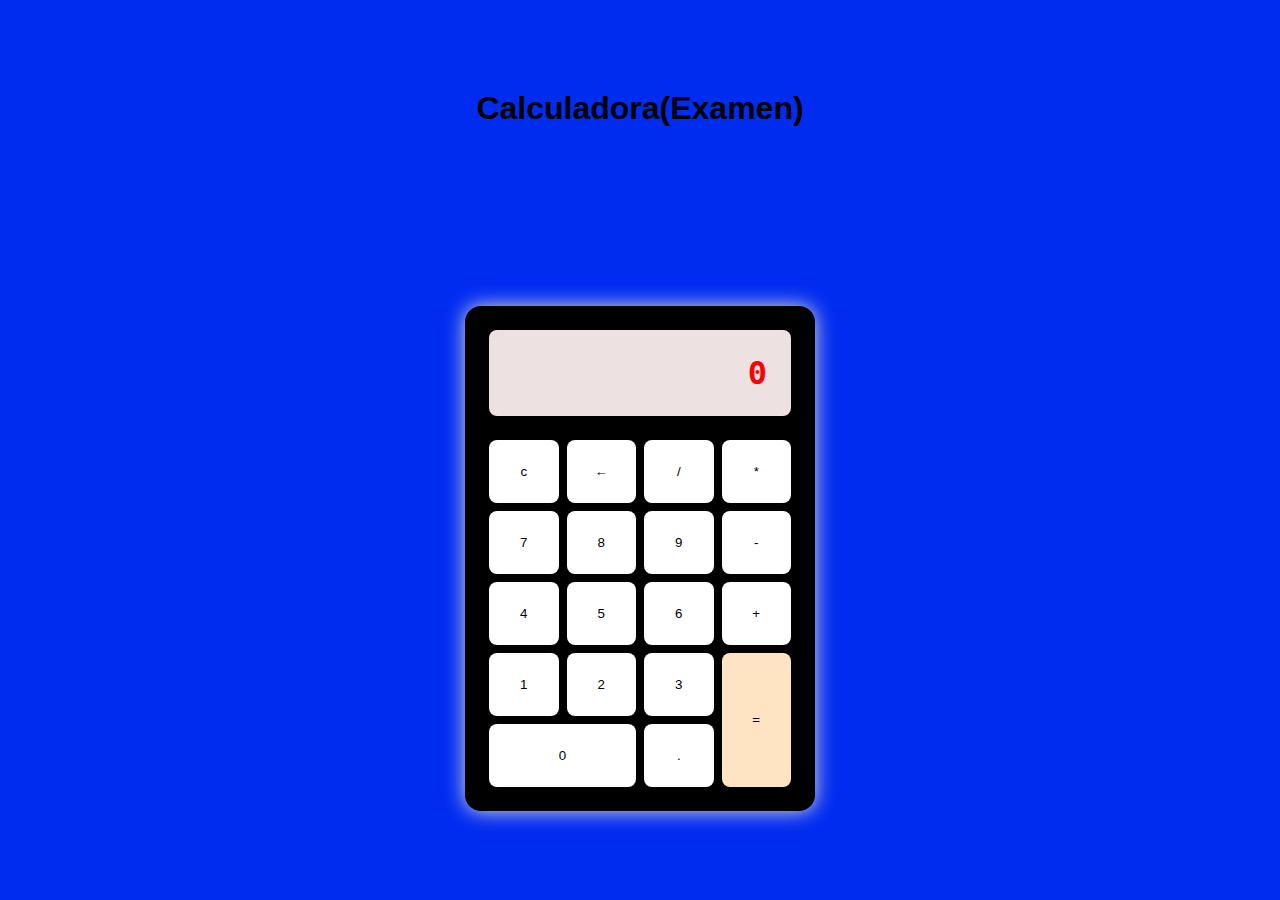
<file: index.html>
<!DOCTYPE html>
<html lang="en">
<head>
    <meta charset="UTF-8">
    <meta name="viewport" content="width=device-width, initial-scale=1.0">
    <title>Document</title>
</head>
<body>
    <h1>Calculadora(Examen)</h1>
</body>
</html>

<!DOCTYPE html>
<html lang="en">
<head>
    <meta charset="UTF-8">
    <meta name="viewport" content="width=device-width, initial-scale=1.0">
    <title>Document</title>
    <link rel="stylesheet" href="styles.css">
</head>
<body>
    
    <div class="calculadora">

        <div class="pantalla">0</div>

        <button class="btn">c</button>
        <button class="btn">←</button>
        <button class="btn">/</button>
        <button class="btn">*</button>
        <button class="btn">7</button> 
        <button class="btn">8</button>
        <button class="btn">9</button>
        <button class="btn">-</button>
        <button class="btn">4</button>
        <button class="btn">5</button>
        <button class="btn">6</button>
        <button class="btn">+</button>
        <button class="btn">1</button>
        <button class="btn">2</button>
        <button class="btn">3</button>
        <button class="btn" id="igual">=</button>
        <button class="btn" id="cero">0</button>
        <button class="btn">.</button>
    </div>

</body>
</html>
</file>
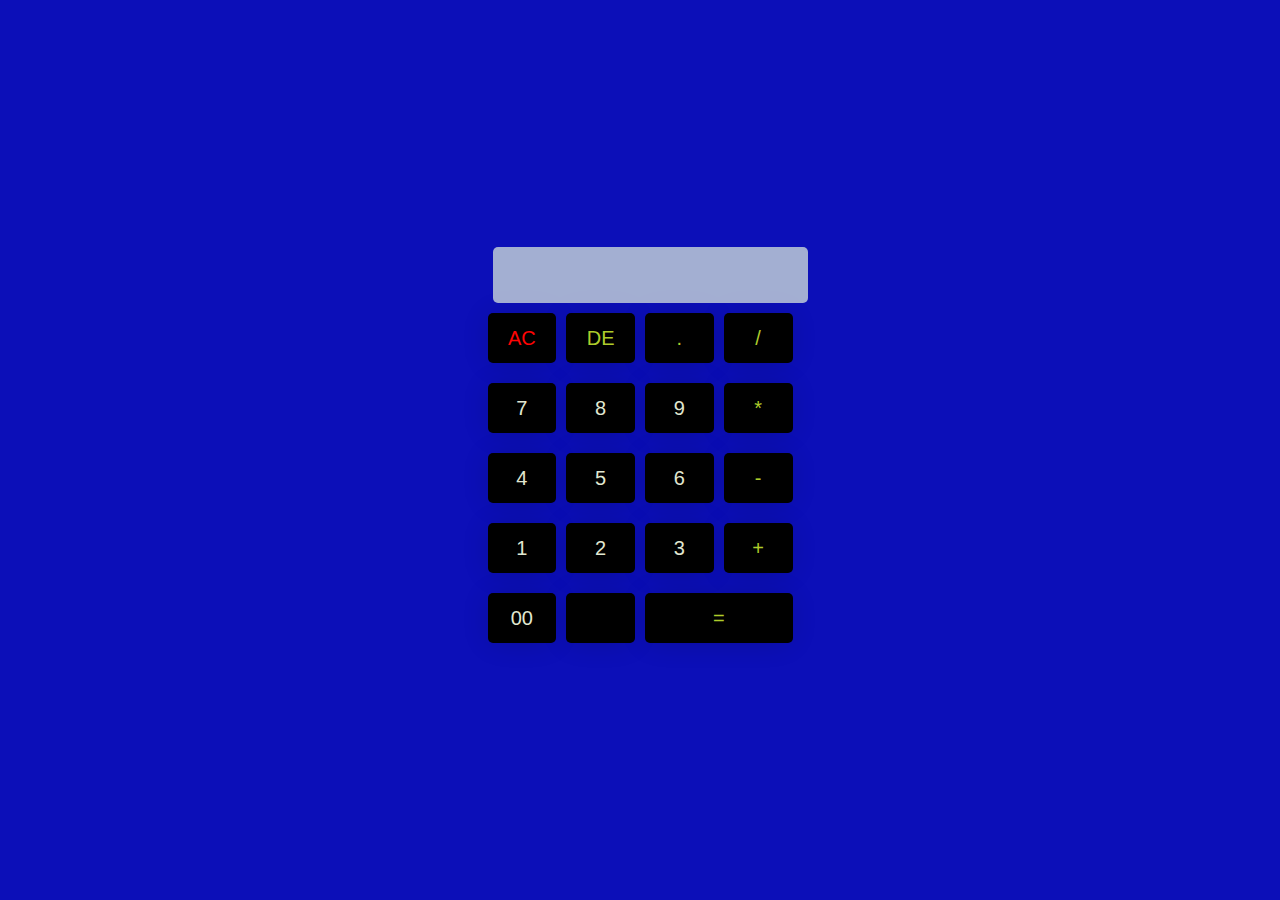
<file: Examen/index.html>
<!DOCTYPE html>
<html lang="en">
<head>
    <meta charset="UTF-8">
    <meta name="viewport" content="width=device-width, initial-scale=1.0">
    <title>calculadora</title>

    <link rel="stylesheet" href="styles.css">
</head>
<body>
    <div id="calculadora">
        <input type="text" id="display" disabled>
        <br />
        <button id="ac" class="operator">AC</button>
        <button id="de" class="operator">DE</button>
        <button id="." class="operator">.</button>
        <button id="/" class="operator">/</button>
        <br />
        <button id="7">7</button>
        <button id="8">8</button>
        <button id="9">9</button>
        <button id="*" class="operator">*</button>
        <br />
        <button id="4">4</button>
        <button id="5">5</button>
        <button id="6">6</button>
        <button id="-" class="operator">-</button>
        <br />
        <button id="1">1</button>
        <button id="2">2</button>
        <button id="3">3</button>
        <button id="+" class="operator">+</button>
        <br />
        <button id="00">00</button>
        <button id="0"></button>
        <button id="=" class="equal operator">=</button>
    </div>

     <script src="scripts.js"></script>
</body>
</html>
</file>
<file: styles.css>
* {
    margin: 0;
    padding: 0;
    box-sizing: border-box;
    font-family: sans-serif;
}
body {
    min-height: 100vh;
    background-color: rgb(0, 44, 240);
    display: grid;
    place-items: center;
}

.calculadora {
    background-color: black;
    color: red;
    width: 350px;
    max-width: 100%;
    padding: 1.5rem;
    border-radius: 1rem;
    display: grid;
    grid-template-columns: repeat(4, 1fr);
    gap: .5rem;
    box-shadow: 0 0 20px rgb(226, 222, 222);
}

.pantalla {
    grid-column: 1 / 5;
    background-color: rgb(238, 225, 225);
    padding: 1.5rem;
    font-size: 2rem;
    text-align: right;
    border-radius: .5rem;
    margin-bottom: 1rem;
    font-family: monospace;
    font-weight: bold;
}

.btn {
    background-color: white;
    color: black;
    border: 0;
    padding: 1.5rem .5rem;
    display: flex;
    justify-content: center;
    border-radius: .5rem;
    cursor: pointer;
}

.btn:hover {
    background-color: antiquewhite;
    font-weight: boid;
}

#cero {
    grid-column: span 2;
}

#igual {
    grid-row: span 2;
    display: grid;
    place-items: center;
    background-color: bisque;
}
#igual:hover {
    background-color: azure;
}
</file>
<file: Examen/styles.css>
body{
    text-align: center;
    margin: 0;
    background: #0c0fb8;
    display: flex;
    align-items: center;
    justify-content: center;
    height: 100vh;
}

#calculator{
    width: 200px;
    background-color: #e4e4e4;
    border-radius: 10px;
    padding: 20px;
    box-shadow: 0 10px 20px rgba(211, 198, 198, 0.19);
}

#display{
    width: 100%;
    height: 56px;
    font-size: 20px;
    text-align: right;
    margin-left: 10px;
    padding: 20px;
    border-radius: 5px;
    color: #ec0707;
    background-color: rgba(188, 201, 214, 0.863);
    border: none;
    box-sizing: border-box;
}

.operator{
    color: #aecc2b;
}

#ac{
    color: #ff0404;
}

.equal{
    width: calc(50% - 10px);
}

button{
    width: calc(25% - 10px);
    height: 50px;
    font-size: 20px;
    margin: 10px 5px;
    border: none;
    border-radius: 5px;
    float: left;
    background-color: rgb(0, 0, 0);
    color: #e1e7d0;
    -webkit-box-shadow: -1px 1px 30px -5px rgba(255, 255, 255, 0.2);
    -moz-box-shadow: -1px 1px 30px -5px rgba(0,0,0,0.2);
    box-shadow: -1px 1px 30px -5px rgba(0,0,0,0.2);
}

button:hover{
    cursor: pointer;
}

button:active{
    transform: scale(1.05);
    box-shadow: 0 24px 4px 1px rgba(255, 0, 0, 0.19),
    0 1.5px rgba(255, 0, 0, 0.23);
}
</file>
